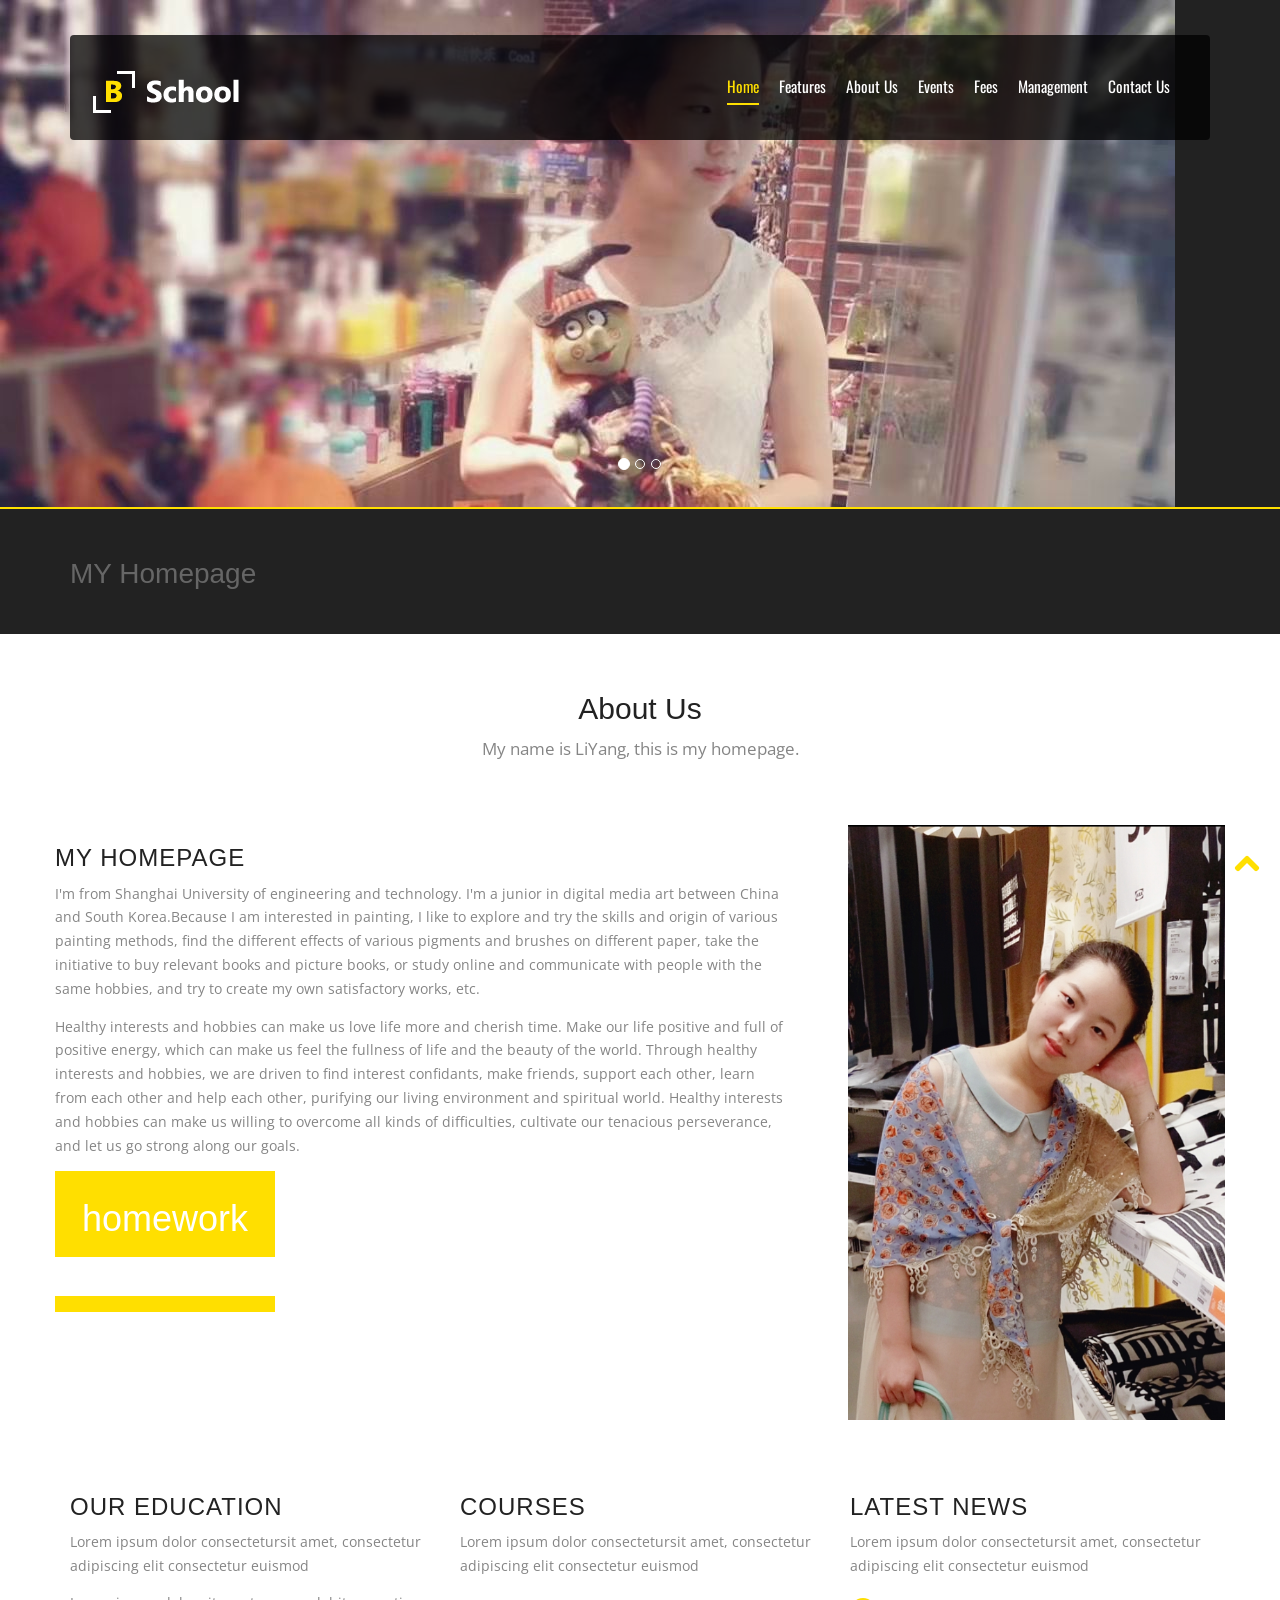
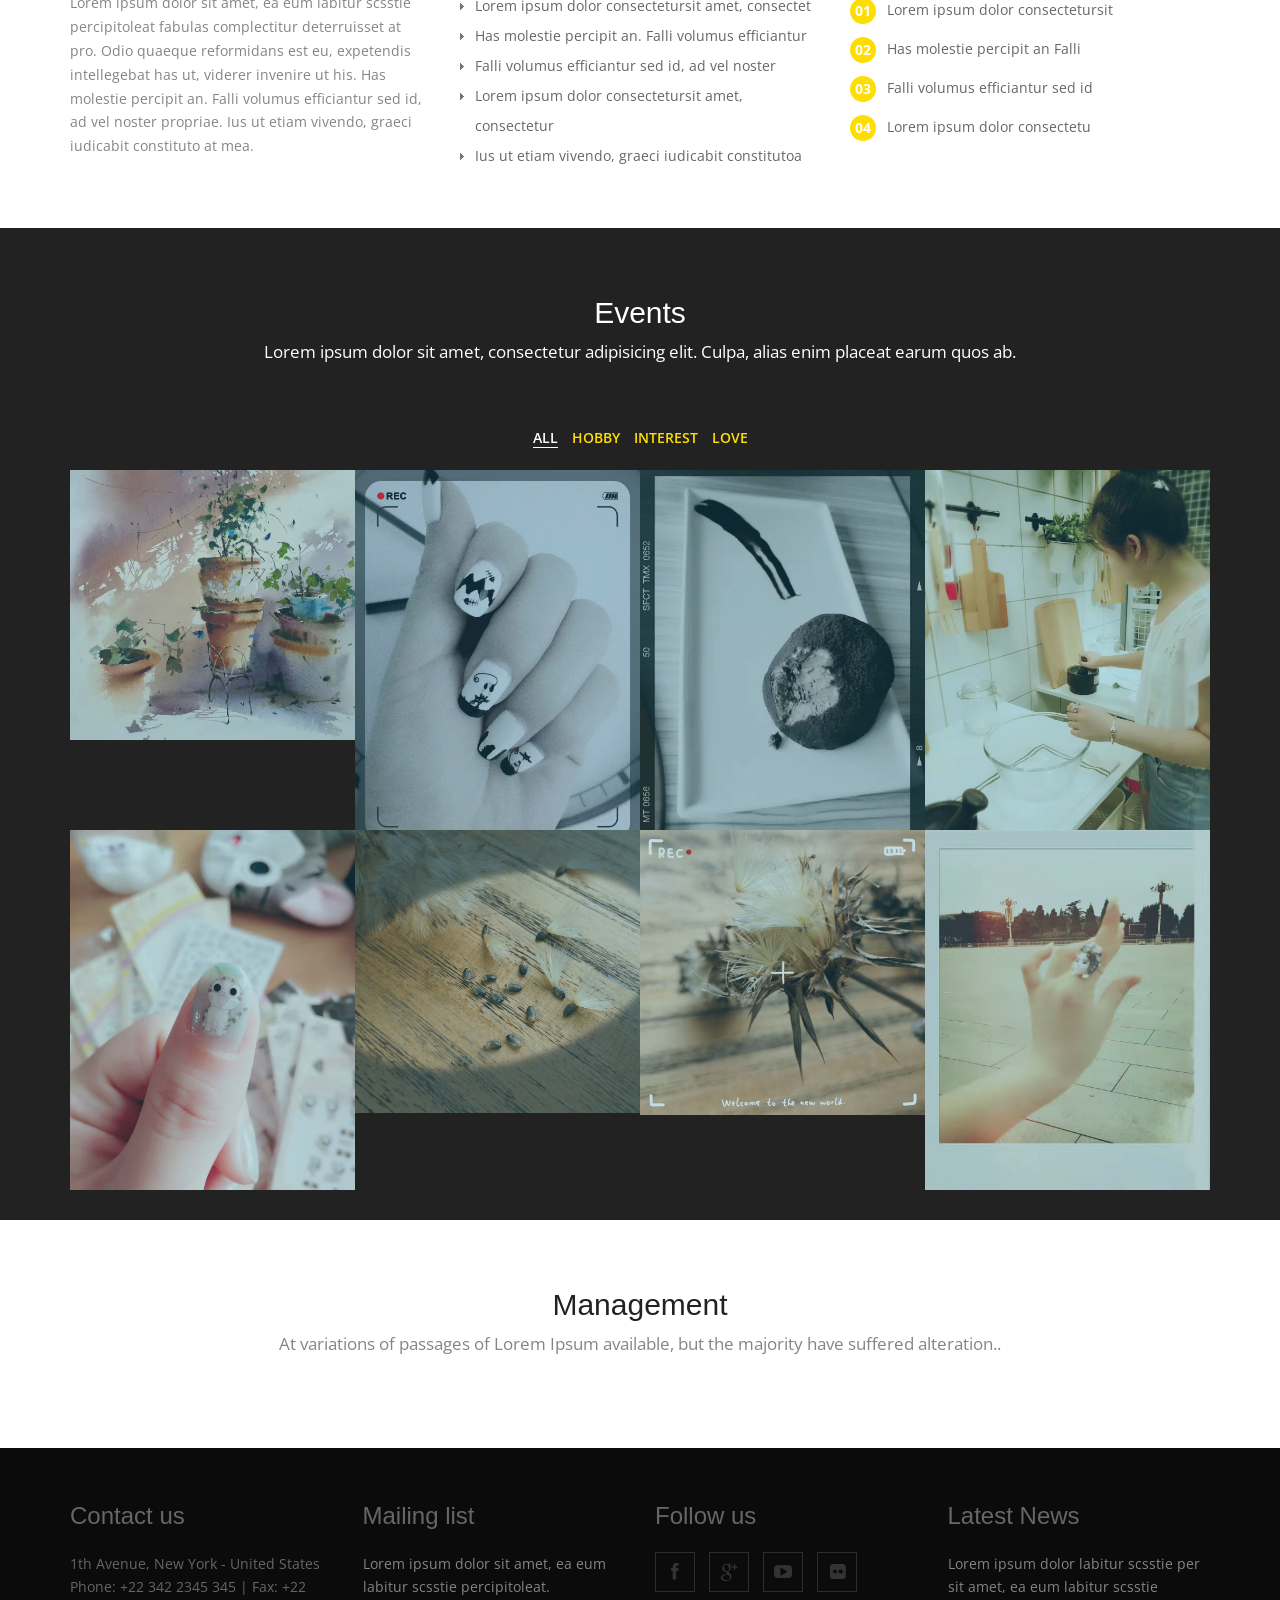
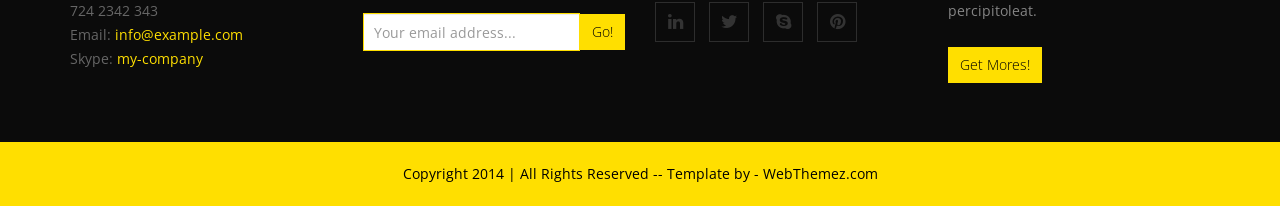
<file: index.html>
<!doctype html>
<!--[if IE 7 ]>    <html lang="en-gb" class="isie ie7 oldie no-js"> <![endif]-->
<!--[if IE 8 ]>    <html lang="en-gb" class="isie ie8 oldie no-js"> <![endif]-->
<!--[if IE 9 ]>    <html lang="en-gb" class="isie ie9 no-js"> <![endif]-->
<!--[if (gt IE 9)|!(IE)]><!-->
<html lang="en-gb" class="no-js">
<!--<![endif]-->
<head>
<meta charset="utf-8">
<meta name="viewport" content="width=device-width, initial-scale=1, maximum-scale=1">
<!--[if lt IE 9]> 
    <meta http-equiv="X-UA-Compatible" content="IE=edge,chrome=1">
    <![endif]-->
<title>B-School Free Education HTML5 Website Template | WebThemez</title>
<meta name="description" content="">
<meta name="author" content="WebThemez">
<!--[if lt IE 9]>
        <script src="http://html5shim.googlecode.com/svn/trunk/html5.js"></script>
    <![endif]-->
<!--[if lte IE 8]>
		<script type="text/javascript" src="http://explorercanvas.googlecode.com/svn/trunk/excanvas.js"></script>
	<![endif]-->
<link rel="stylesheet" href="css/bootstrap.min.css" />
<link rel="stylesheet" type="text/css" href="css/isotope.css" media="screen" />
<link rel="stylesheet" href="js/fancybox/jquery.fancybox.css" type="text/css" media="screen" />
<link href="css/animate.css" rel="stylesheet" media="screen">
<!-- Owl Carousel Assets -->
<link href="js/owl-carousel/owl.carousel.css" rel="stylesheet">
<link rel="stylesheet" href="css/styles.css" />
<!-- Font Awesome -->
<link href="font/css/font-awesome.min.css" rel="stylesheet">
</head>

<body>
<header class="header">
  <div class="container">
    <nav class="navbar navbar-inverse" role="navigation">
      <div class="navbar-header">
        <button type="button" id="nav-toggle" class="navbar-toggle" data-toggle="collapse" data-target="#main-nav"> <span class="sr-only">Toggle navigation</span> <span class="icon-bar"></span> <span class="icon-bar"></span> <span class="icon-bar"></span> </button>
        <a href="#" class="navbar-brand scroll-top logo  animated bounceInLeft"><b><i><img src="images/logo.png" /></i></b></a> </div>
      <!--/.navbar-header-->
      <div id="main-nav" class="collapse navbar-collapse">
        <ul class="nav navbar-nav" id="mainNav">
          <li class="active" id="firstLink"><a href="#home" class="scroll-link">Home</a></li>
          <li><a href="#Features" class="scroll-link">Features</a></li>
          <li><a href="#aboutUs" class="scroll-link">About Us</a></li>
          <li><a href="#work" class="scroll-link">Events</a></li>
          <li><a href="#plans" class="scroll-link">Fees</a></li>
          <li><a href="#team" class="scroll-link">Management</a></li>
          <li><a href="#contactUs" class="scroll-link">Contact Us</a></li>
        </ul>
      </div>
      <!--/.navbar-collapse--> 
    </nav>
    <!--/.navbar--> 
  </div>
  <!--/.container--> 
</header>
<!--/.header-->
<div id="#top"></div>
<section id="home">
  <div class="banner-container"> 
  	<div id="carousel" class="carousel slide carousel-fade" data-ride="carousel">
  <ol class="carousel-indicators">
    <li data-target="#carousel" data-slide-to="0" class="active"></li>
    <li data-target="#carousel" data-slide-to="1"></li>
    <li data-target="#carousel" data-slide-to="2"></li>
  </ol>
  <!-- Carousel items -->
  <div class="carousel-inner">
    <div class="active item"><img src="images/banner-bg.jpg" alt="banner" /></div>
    <div class="item"><img src="images/banner-bg2.png" alt="banner" /></div>
    <div class="item"><img src="images/banner-bg3.png" alt="banner" /></div>
  </div>
  <!-- Carousel nav -->
  <a class="carousel-control left" href="#carousel" data-slide="prev">&lsaquo;</a>
  <a class="carousel-control right" href="#carousel" data-slide="next">&rsaquo;</a>
</div>
	
  </div>  
  
  <div class="container hero-text2">        
		<div class="col-md-9">
		<h2>MY Homepage</h1>
			<p></p>   
		</div>  
	<!--	<div class="col-md-3">
			<a class="btn btn-apply" href="#"><i class="fa fa-play-circle"></i>Apply Now</a>  
		</div>
  </div>
</section>
<section id="Features" class="page-section colord">
  <div class="container">
    <div class="row"> 
      <!-- item -->
     <!-- <div class="col-md-3 text-center"> 
	  <div class="box-item">
	  <i class="circle"><img src="images/5.png" alt="" /></i>
        <h3>Courses</h3>
        <p>Nullam ac rhoncus sapien, non gravida purus. Alinon elit imperdiet congue. Integer elit imperdiet congue.</p>
      </div>
	   </div>
      <!-- end: --> 
      
      <!-- item -->
     <!-- <div class="col-md-3 text-center">
	  <div class="box-item">
	  <i class="circle"> <img src="images/1.png" alt="" /></i>
        <h3>Knowledge</h3>
        <p>Nullam ac rhoncus sapien, non gravida purus. Alinon elit imperdiet congue. Integer elit imperdiet congue.</p>
      </div>
	   </div>
      <!-- end: --> 
      
      <!-- item -->
     <!--<!-- <div class="col-md-3 text-center">
	  <div class="box-item">
	  <i class="circle"> <img src="images/2.png" alt="" /></i>
        <h3>Events</h3>
        <p>Nullam ac rhoncus sapien, non gravida purus. Alinon elit imperdiet congue. Integer ultricies sed elit impe.</p>
      </div>
	   </div>
      <!-- end: --> 
      
      <!-- item -->
     <!-- <div class="col-md-3 text-center">
	  <div class="box-item">
	  <i class="circle"> <img src="images/3.png" alt="" /></i>
        <h3>Latest News</h3>
        <p>Nullam ac rhoncus sapien, non gravida purus. Alinon elit imperdiet congue. Integer elit imperdiet conempus.</p>
      </div>
      <!-- end:-->
	   </div>
    </div>
  </div>
  <!--/.container--> 
</section>
<section id="aboutUs">
  <div class="container">
    <div class="heading text-center"> 
      <!-- Heading -->
      <h2>About Us</h2>
      <p>My name is LiYang, this is my homepage.</p>
    </div>
    <div class="row feature design">
      <div class="area1 columns left">
        <h3>My Homepage</h3>
        <p>I'm from Shanghai University of engineering and technology. I'm a junior in digital media art between China and South Korea.Because I am interested in painting, I like to explore and try the skills and origin of various painting methods, find the different effects of various pigments and brushes on different paper, take the initiative to buy relevant books and picture books, or study online and communicate with people with the same hobbies, and try to create my own satisfactory works, etc. </p>
        <p>Healthy interests and hobbies can make us love life more and cherish time. Make our life positive and full of positive energy, which can make us feel the fullness of life and the beauty of the world. Through healthy interests and hobbies, we are driven to find interest confidants, make friends, support each other, learn from each other and help each other, purifying our living environment and spiritual world. Healthy interests and hobbies can make us willing to overcome all kinds of difficulties, cultivate our tenacious perseverance, and let us go strong along our goals.</p>
          <a href="https://20218029.github.io/homework" class="btn"><h1>homework<h1></a>
      </div>
      <div class="area2 columns feature-media right"> <img src="images/about-img.png" alt="" width="100%"> </div>
    </div>
    <div class="row dataTxt">	
						<div class="col-md-4 col-sm-6">
							<h3>Our Education</h3>
							<p>Lorem ipsum dolor consectetursit amet, consectetur adipiscing elit consectetur euismod </p>
                            <p>Lorem ipsum dolor sit amet, ea eum labitur scsstie percipitoleat fabulas complectitur deterruisset at pro. Odio quaeque reformidans est eu, expetendis intellegebat has ut, viderer invenire ut his. Has molestie percipit an. Falli volumus efficiantur sed id, ad vel noster propriae. Ius ut etiam vivendo, graeci iudicabit constituto at mea.</p>
							
							<br>
						</div>
						
						<div class="col-md-4 col-sm-6">
							
							<h3>Courses</h3>
							<p>Lorem ipsum dolor consectetursit amet, consectetur adipiscing elit consectetur euismod </p>
                            <ul class="listArrow">
								<li>Lorem ipsum dolor consectetursit amet, consectet</li>
								<li>Has molestie percipit an. Falli volumus efficiantur</li>
								<li>Falli volumus efficiantur sed id, ad vel noster</li>
								<li>Lorem ipsum dolor consectetursit amet, consectetur</li>
								<li>Ius ut etiam vivendo, graeci iudicabit constitutoa</li>
							</ul>
							<!-- Accordion starts -->
							</div>
						
						<div class="col-md-4 col-sm-6">
							
							<h3>Latest News</h3>
							<p>Lorem ipsum dolor consectetursit amet, consectetur adipiscing elit consectetur euismod </p>
                            <ul  class="list3">
								<li>Lorem ipsum dolor consectetursit</li>
								<li>Has molestie percipit an Falli</li>
								<li>Falli volumus efficiantur sed id</li>
								<li>Lorem ipsum dolor consectetu</li> 
							</ul>
                            
							<!-- Accordion starts -->
							</div>
						
					</div>
  </div>
</section> 
<section id="work" class="page-section page">
  <div class="container text-center">
    <div class="heading">
      <h2>Events</h2>
      <p>Lorem ipsum dolor sit amet, consectetur adipisicing elit. Culpa, alias enim placeat earum quos ab.</p>
    </div>
    <div class="row">
      <div class="col-md-12">
        <div id="portfolio">
          <ul class="filters list-inline">
            <li> <a class="active" data-filter="*" href="#">All</a> </li>
            <li> <a data-filter=".photography" href="#">hobby</a> </li>
            <li> <a data-filter=".branding" href="#">
interest</a> </li>
            <li> <a data-filter=".web" href="#"> love</a> </li>
          </ul>
          <ul class="items list-unstyled clearfix animated fadeInRight showing" data-animation="fadeInRight" style="position: relative; height: 438px;">
            <li class="item branding" style="position: absolute; left: 0px; top: 0px;"> 
								 			 
			  <figure class="effect-bubba">
						<img src="images/work/1.jpg" alt="img02"/>
						<figcaption>
							<h2>B-Events</h2> 
							<a href="images/work/1.jpg" class="fancybox">View more</a> 
						</figcaption>			
					</figure> 
					
			  </li>
			  
			 
			  
			  
            <li class="item photography" style="position: absolute; left: 292px; top: 0px;"> 
			<figure class="effect-bubba">
						<img src="images/work/2.jpg" alt="img02"/>
						<figcaption>
							<h2>B-Events</h2> 
							<a href="images/work/2.jpg" class="fancybox">View more</a> 
						</figcaption>			
					</figure> 
			  </li>
            <li class="item branding" style="position: absolute; left: 585px; top: 0px;"> 
			<figure class="effect-bubba">
						<img src="images/work/3.jpg" alt="img02"/>
						<figcaption>
							<h2>B-Events</h2> 
							<a href="images/work/3.jpg" class="fancybox">View more</a> 
						</figcaption>			
					</figure>  
			  </li>
            <li class="item photography" style="position: absolute; left: 877px; top: 0px;"> 
			<figure class="effect-bubba">
						<img src="images/work/4.jpg" alt="img02"/>
						<figcaption>
							<h2>B-Events</h2> 
							<a href="images/work/4.jpg" class="fancybox">View more</a> 
						</figcaption>			
					</figure>  
			  </li>
            <li class="item photography" style="position: absolute; left: 0px; top: 219px;"> 
			<figure class="effect-bubba">
						<img src="images/work/5.jpg" alt="img02"/>
						<figcaption>
							<h2>B-Events</h2> 
							<a href="images/work/5.jpg" class="fancybox">View more</a> 
						</figcaption>			
					</figure> 
			  </li>
            <li class="item web" style="position: absolute; left: 292px; top: 219px;"> 
			<figure class="effect-bubba">
						<img src="images/work/6.png" alt="img02"/>
						<figcaption>
							<h2>B-Events</h2> 
							<a href="images/work/6.png" class="fancybox">View more</a> 
						</figcaption>			
					</figure> 
			  </li>
            <li class="item photography" style="position: absolute; left: 585px; top: 219px;">
			<figure class="effect-bubba">
						<img src="images/work/7.jpg" alt="img02"/>
						<figcaption>
							<h2>B-Events</h2> 
							<a href="images/work/7.jpg" class="fancybox">View more</a> 
						</figcaption>			
					</figure> 
			  </li>
            <li class="item web" style="position: absolute; left: 877px; top: 219px;">
			<figure class="effect-bubba">
						<img src="images/work/8.jpg" alt="img02"/>
						<figcaption>
							<h2>B-Events</h2> 
							<a href="images/work/8.jpg" class="fancybox">View more</a> 
						</figcaption>			
					</figure> 
			  </li>
          </ul>
        </div>
      </div>
    </div>
  </div>
</section>
<section id="plans" class="page-section">
  <div class="container">
    <div class="heading text-center"> 
      <!-- Heading -->
      <!--<h2>Fees</h2>
      <p>At lorem Ipsum available, but the majority have suffered alteration in some form by injected humour.</p>
    </div>
    <div class="row flat">
      <div class="col-lg-3 col-md-3 col-sm-6 col-xs-12">
        <ul class="plan plan1">
          <li class="plan-name">Basic </li>
          <li class="plan-price"> <strong>$29</strong> / month </li>
          <li> <strong>5GB</strong> Storage </li>
          <li> <strong>1GB</strong> RAM </li>
          <li> <strong>400GB</strong> Bandwidth </li>
          <li> <strong>10</strong> Email Address </li>
          <li> <strong>Forum</strong> Support </li>
          <li class="plan-action"> <a href="#" class="btn btn-danger btn-lg">Signup</a> </li>
        </ul>
      </div>
      <div class="col-lg-3 col-md-3 col-sm-6 col-xs-12">
        <ul class="plan plan2 featured">
          <li class="plan-name">Standard </li>
          <li class="plan-price"> <strong>$39</strong> / month </li>
          <li> <strong>5GB</strong> Storage </li>
          <li> <strong>1GB</strong> RAM </li>
          <li> <strong>400GB</strong> Bandwidth </li>
          <li> <strong>10</strong> Email Address </li>
          <li> <strong>Forum</strong> Support </li>
          <li class="plan-action"> <a href="#" class="btn btn-danger btn-lg">Signup</a> </li>
        </ul>
      </div>
      <div class="col-lg-3 col-md-3 col-sm-6 col-xs-12">
        <ul class="plan plan3">
          <li class="plan-name">Advanced </li>
          <li class="plan-price"> <strong>$199</strong> / month </li>
          <li> <strong>50GB</strong> Storage </li>
          <li> <strong>8GB</strong> RAM </li>
          <li> <strong>1024GB</strong> Bandwidth </li>
          <li> <strong>Unlimited</strong> Email Address </li>
          <li> <strong>Forum</strong> Support </li>
          <li class="plan-action"> <a href="#" class="btn btn-danger btn-lg">Signup</a> </li>
        </ul>
      </div>
      <div class="col-lg-3 col-md-3 col-sm-6 col-xs-12">
        <ul class="plan plan4">
          <li class="plan-name">Mighty </li>
          <li class="plan-price"> <strong>$999</strong> / month </li>
          <li> <strong>50GB</strong> Storage </li>
          <li> <strong>8GB</strong> RAM </li>
          <li> <strong>1024GB</strong> Bandwidth </li>
          <li> <strong>Unlimited</strong> Email Address </li>
          <li> <strong>Forum</strong> Support </li>
          <li class="plan-action"> <a href="#" class="btn btn-danger btn-lg">Signup</a> </li>
        </ul>
      </div>
    </div>
  </div>
</section>
<section id="team" class="page-section">
  <div class="container">
    <div class="heading text-center"> 
      <!-- Heading -->
      <h2>Management</h2>
      <p>At variations of passages of Lorem Ipsum available, but the majority have suffered alteration..</p>
    </div>
    <!-- Team Member's Details -->
    
            <!-- Designation --> 
           
            </div>
            <div class="result"></div>
          </div>
        </form>
      </div>
    </div>
    <!--/.container--> 
  </div>
</section>
<footer>
<div class="container">
        <div class="row">
            <div class="col-md-3">
            	<div class="col">
                   <h4>Contact us</h4>
                   <ul>
                        <li>1th Avenue, New York - United States</li>
                        <li>Phone: +22 342 2345 345 | Fax: +22 724 2342 343 </li>
                        <li>Email: <a href="mailto:info@example.com" title="Email Us">info@example.com</a></li>
                        <li>Skype: <a href="skype:my.test?call" title="Skype us">my-company</a></li>
                    </ul>
                 </div>
            </div>
            
            <div class="col-md-3">
            	<div class="col">
                    <h4>Mailing list</h4>
                    <p>Lorem ipsum dolor sit amet, ea eum labitur scsstie percipitoleat.</p>
                    <form class="form-inline">
                        <div class="input-group">
                            <input type="text" class="form-control" placeholder="Your email address...">
                            <span class="input-group-btn">
                                <button class="btn" type="button">Go!</button>
                            </span>
                        </div>
                    </form>
                </div>
            </div>
            
            <div class="col-md-3">
            	<div class="col col-social-icons">
                    <h4>Follow us</h4>
                    <a href="#"><i class="fa fa-facebook"></i></a>
                    <a href="#"><i class="fa fa-google-plus"></i></a>
                    <a href="#"><i class="fa fa-youtube-play"></i></a>
                    <a href="#"><i class="fa fa-flickr"></i></a>
                    <a href="#"><i class="fa fa-linkedin"></i></a>
                    <a href="#"><i class="fa fa-twitter"></i></a>
                    <a href="#"><i class="fa fa-skype"></i></a>
                    <a href="#"><i class="fa fa-pinterest"></i></a>
                </div>
            </div>

             <div class="col-md-3">
             	<div class="col">
                    <h4>Latest News</h4>
                    <p>
                    Lorem ipsum dolor labitur scsstie per sit amet, ea eum labitur scsstie percipitoleat.
                    <br><br>
                    <a href="#" class="btn">Get Mores!</a>
                    </p>
                </div>
            </div>
        </div>
         
    </div>
    
</footer>
<!--/.page-section-->
<section class="copyright">
  <div class="container">
    <div class="row">
      <div class="col-sm-12 text-center"> Copyright 2014 | All Rights Reserved -- Template by -  <a href="http://webThemez.com"> WebThemez.com</a> </div>
    </div>
    <!-- / .row --> 
  </div>
</section>
<a href="#top" class="topHome"><i class="fa fa-chevron-up fa-2x"></i></a> 

<!--[if lte IE 8]><script src="//ajax.googleapis.com/ajax/libs/jquery/1.11.0/jquery.min.js"></script><![endif]--> 
<script src="js/modernizr-latest.js"></script> 
<script src="js/jquery-1.8.2.min.js" type="text/javascript"></script> 
<script src="js/bootstrap.min.js" type="text/javascript"></script> 
<script src="js/jquery.isotope.min.js" type="text/javascript"></script> 
<script src="js/fancybox/jquery.fancybox.pack.js" type="text/javascript"></script> 
<script src="js/jquery.nav.js" type="text/javascript"></script> 
<script src="js/jquery.fittext.js"></script> 
<script src="js/waypoints.js"></script> 
<script src="js/custom.js" type="text/javascript"></script> 
<script src="js/owl-carousel/owl.carousel.js"></script>
</body>
</html>
</file>
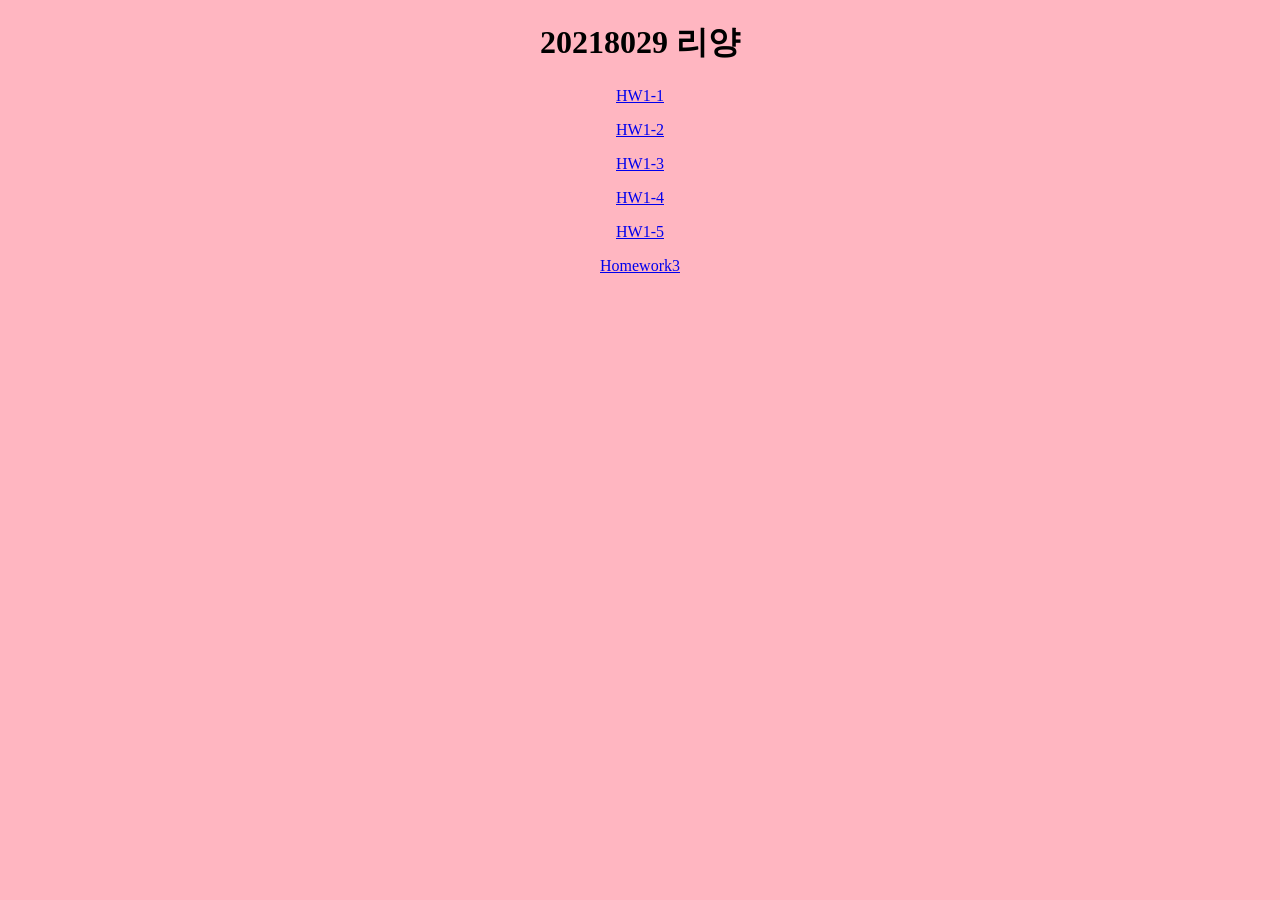
<file: homework.html>
<!DOCTYPE html>
<html>
<head>
	 <div class="text" style=" text-align:center;"><title> 20218029 리양</title>
	 <meta name="author" content="20218029 리양">
</head>
<body bgcolor="lightpink">
	<h1 >20218029 리양</h1>
	<p>
		<a href="https://20218029.github.io/homework1">HW1-1</a></p>
	<p> <a href="https://20218029.github.io/homework2">HW1-2</a></p>
	<p>  <a href="https://20218029.github.io/homework3">HW1-3</a></p>
	<p>  <a href="https://20218029.github.io/homework4">HW1-4</a></p>
	<p>  <a href="https://20218029.github.io/homework5">HW1-5</a></p>
        <p>  <a href="https://github.com/20218029/20218029.github.io/">Homework3</a></p>
</body>
</html>
</file>
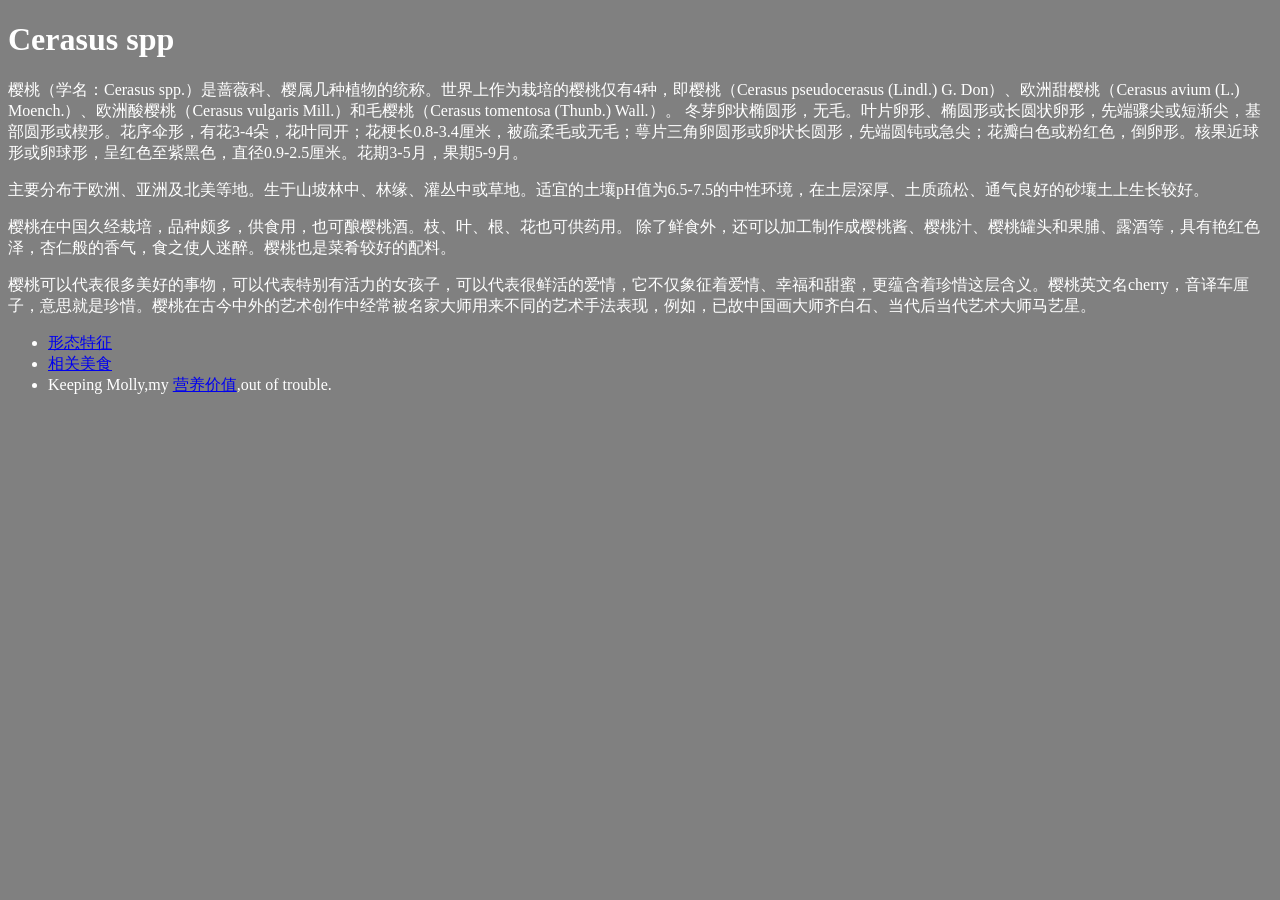
<file: homework1.html>
<!DOCTYPE html>
<html>
<head>
     
      <tr>
       <td><h1 style="color:white">Cerasus spp</h1></td>
       <title>Cerasus spp</title><tr/>
</head>
<body  bgcolor="grey"><style="font-family:times;""font-weight:normal;""font-size:10px">
     <p style="color:white">樱桃（学名：Cerasus spp.）是蔷薇科、樱属几种植物的统称。世界上作为栽培的樱桃仅有4种，即樱桃（Cerasus pseudocerasus (Lindl.) G. Don）、欧洲甜樱桃（Cerasus avium (L.) Moench.）、欧洲酸樱桃（Cerasus vulgaris Mill.）和毛樱桃（Cerasus tomentosa (Thunb.) Wall.）。  冬芽卵状椭圆形，无毛。叶片卵形、椭圆形或长圆状卵形，先端骤尖或短渐尖，基部圆形或楔形。花序伞形，有花3-4朵，花叶同开；花梗长0.8-3.4厘米，被疏柔毛或无毛；萼片三角卵圆形或卵状长圆形，先端圆钝或急尖；花瓣白色或粉红色，倒卵形。核果近球形或卵球形，呈红色至紫黑色，直径0.9-2.5厘米。花期3-5月，果期5-9月。</p>

       <p style="color:white">主要分布于欧洲、亚洲及北美等地。生于山坡林中、林缘、灌丛中或草地。适宜的土壤pH值为6.5-7.5的中性环境，在土层深厚、土质疏松、通气良好的砂壤土上生长较好。</p>

       <p style="color:white">樱桃在中国久经栽培，品种颇多，供食用，也可酿樱桃酒。枝、叶、根、花也可供药用。  除了鲜食外，还可以加工制作成樱桃酱、樱桃汁、樱桃罐头和果脯、露酒等，具有艳红色泽，杏仁般的香气，食之使人迷醉。樱桃也是菜肴较好的配料。</p>
   
       <p style="color:white">樱桃可以代表很多美好的事物，可以代表特别有活力的女孩子，可以代表很鲜活的爱情，它不仅象征着爱情、幸福和甜蜜，更蕴含着珍惜这层含义。樱桃英文名cherry，音译车厘子，意思就是珍惜。樱桃在古今中外的艺术创作中经常被名家大师用来不同的艺术手法表现，例如，已故中国画大师齐白石、当代后当代艺术大师马艺星。</p>

       <ul>
              <li style="color:white"><a href="https://tse2-mm.cn.bing.net/th/id/OIP-C.VTel3KSrczf2L7eCsP2hJQHaE7?pid=ImgDet&rs=1">形态特征</a>
              <li style="color:white"><a href="https://www.meishij.net/%E6%A8%B1%E6%A1%83">相关美食</a>
               <li style="color:white">Keeping Molly,my <a href="https://ishare.ifeng.com/c/s/7n18UTLWSNX">营养价值</a>,out of trouble.
       </ul>
</body>
</html>
</file>
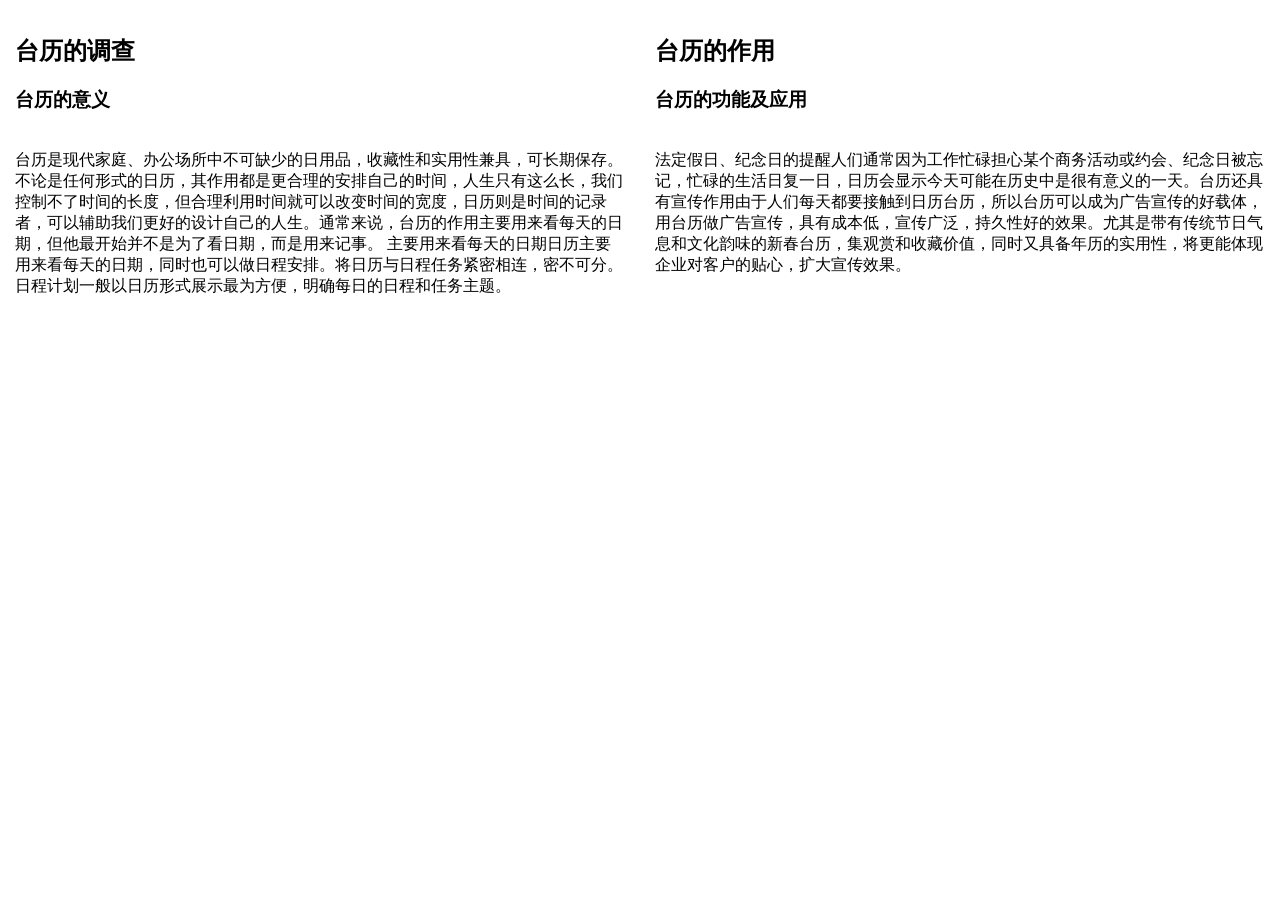
<file: homework3.html>
<!DOCTYPE html>
<html>
<head>
<title>Two Column</title>

<style>

*{
  box-sizing: border-box;
}

body {
  margin: 0;
}

.column {
  float: left;
  width: 50%;
  padding: 15px;
}

.row:after {
  content: "";
  display: table;
  clear: both;
}

@media screen and (max-width:600px) {
  .column {
    width: 100%;
  }
}
</style>
</head>
<body style="font-family:times;""font-weight:normal;""font-size:10px">

<div class="row">
  <div class="column">
    <h2>台历的调查</h2>
    <p><h3>台历的意义</h3>
 <br>
台历是现代家庭、办公场所中不可缺少的日用品，收藏性和实用性兼具，可长期保存。不论是任何形式的日历，其作用都是更合理的安排自己的时间，人生只有这么长，我们控制不了时间的长度，但合理利用时间就可以改变时间的宽度，日历则是时间的记录者，可以辅助我们更好的设计自己的人生。通常来说，台历的作用主要用来看每天的日期，但他最开始并不是为了看日期，而是用来记事。
主要用来看每天的日期日历主要用来看每天的日期，同时也可以做日程安排。将日历与日程任务紧密相连，密不可分。日程计划一般以日历形式展示最为方便，明确每日的日程和任务主题。
</p>
  </div>
  
  <div class="column">
    <h2>台历的作用</h2>
    <p><h3>台历的功能及应用</h3>
        <br>
法定假日、纪念日的提醒人们通常因为工作忙碌担心某个商务活动或约会、纪念日被忘记，忙碌的生活日复一日，日历会显示今天可能在历史中是很有意义的一天。台历还具有宣传作用由于人们每天都要接触到日历台历，所以台历可以成为广告宣传的好载体，用台历做广告宣传，具有成本低，宣传广泛，持久性好的效果。尤其是带有传统节日气息和文化韵味的新春台历，集观赏和收藏价值，同时又具备年历的实用性，将更能体现企业对客户的贴心，扩大宣传效果。

 </div>
  

</div>

</body>
</html>
</file>
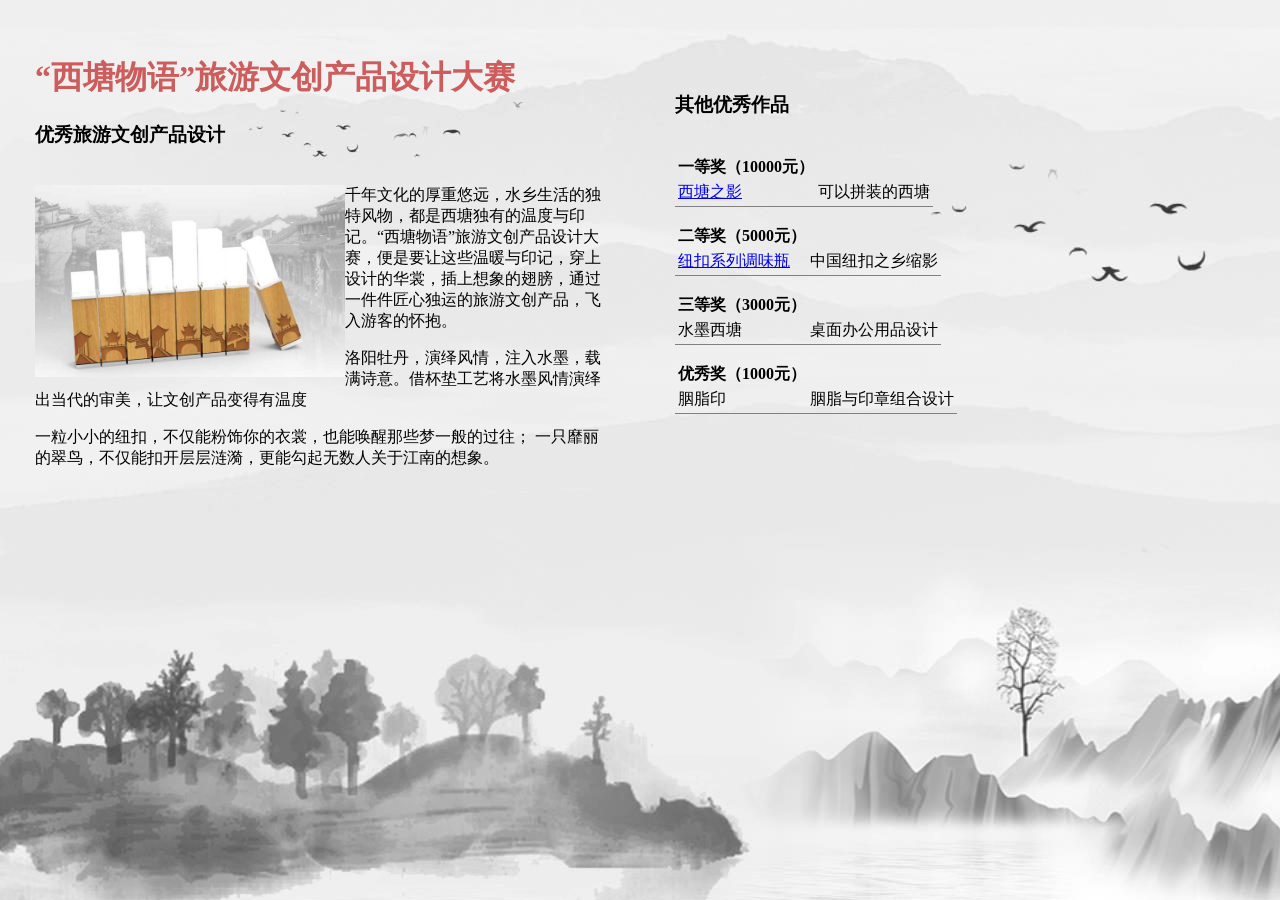
<file: homework4.html>
<!DOCTYPE html>
<html>
<head>
<title>Two Column</title>

<style>

*{
  box-sizing: border-box;
}

body {
  margin: 0;
}

.column {
  float: left;
  width: 50%;
  padding: 35px;
}

.row:after {
  content: "";
  display: table;
  clear: both;
}

@media screen and (max-width:600px) {
  .column {
    width: 100%;
  }
}
</style>
</head>
<body style="font-family:times;""font-weight:normal;""font-size:10px" ; body background="3.jpg">

<div class="row">
  <div class="column">
   

    <h1 style="color:indianred";>“西塘物语”旅游文创产品设计大赛</h1>
    <p><h3>优秀旅游文创产品设计</h3>
 <br>

 <div style="float:left;">
<img src="xitang.jpg" class="fl" width="310"  /> </div>
千年文化的厚重悠远，水乡生活的独特风物，都是西塘独有的温度与印记。“西塘物语”旅游文创产品设计大赛，便是要让这些温暖与印记，穿上设计的华裳，插上想象的翅膀，通过一件件匠心独运的旅游文创产品，飞入游客的怀抱。
<br><p>洛阳牡丹，演绎风情，注入水墨，载满诗意。借杯垫工艺将水墨风情演绎出当代的审美，让文创产品变得有温度<br><p>一粒小小的纽扣，不仅能粉饰你的衣裳，也能唤醒那些梦一般的过往；
一只靡丽的翠鸟，不仅能扣开层层涟漪，更能勾起无数人关于江南的想象。
</p>
  </div>
  
  <div class="column" >
    <h2 ></h2>
    <br>
    <p><h3>其他优秀作品</h3>
        <br>

<table frame="below">
  <tr>
    <th>一等奖（10000元）</th>

  </tr>

  <tr>
    <td> <a href="http://www.mafengwo.cn/i/11245066.html">西塘之影</a> </td>
    <td>可以拼装的西塘</td>
  </tr>
</table>
<table frame="below">
  <tr>
    <th>二等奖（5000元）</th>

  </tr>
<p>
  <tr>

        <td> <a href="https://img.thehour.cn/webpic/W0201704/W020170403/W020170403846043524361.jpg">纽扣系列调味瓶</a> </td>
    <td>中国纽扣之乡缩影</td>
  </tr>
</table>

<table frame="below">
  <tr>
    <th>三等奖（3000元）</th>

  </tr>
<p>
  <tr>
    <td>水墨西塘</td>
    <td>桌面办公用品设计</td>
  </tr>
</table>

<table frame="below">
  <tr>
    <th>优秀奖（1000元）</th>

  </tr>
<p>
  <tr>
    <td>胭脂印</td>
    <td>胭脂与印章组合设计</td>
  </tr>
</table>
</div>

</body>
</html>
</file>
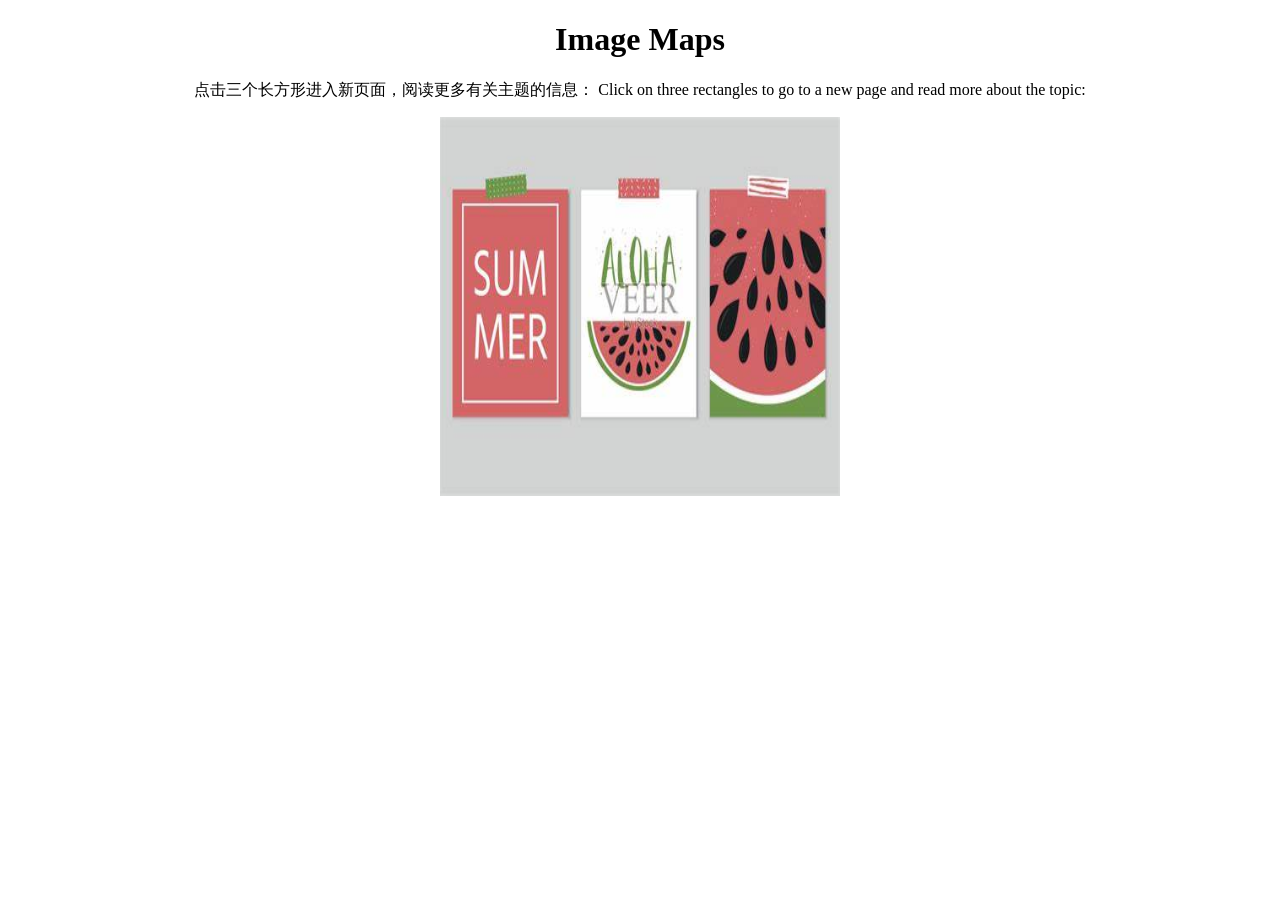
<file: homework5.html>
<!DOCTYPE html>
<html>
<body>

<div class="text" style=" text-align:center;"><h1>Image Maps</h1>
<div class="text" style=" text-align:center;"><p>
  点击三个长方形进入新页面，阅读更多有关主题的信息：
Click on three rectangles to go to a new page and read more about the topic:</p >

 <div class="text" style=" text-align:center;"><img src="12.jpg" alt="12" usemap="#workmap" width="400" height="379">

<map name="workmap">
  <area shape="rect" coords="34,44,150,250" alt="Computer" href="https://p0.itc.cn/q_70/images03/20200615/d3f537115f524f3c86dcd2118badd133.jpeg">
  <area  shape="circle" coords="200,150,80" alt="Phone" href="https://img.51miz.com/Element/01/02/63/67/7568b0cd_E1026367_4ac5974e.jpg">
  <area shape="circle" coords="300,150,300" alt="Cup of coffee" href="https://tse1-mm.cn.bing.net/th/id/R-C.6325f82e54189827663c8f06f7e376a1?rik=NbUX%2f8xuN1Vz2g&riu=http%3a%2f%2fpic125.nipic.com%2ffile%2f20170330%2f20614752_194611361000_2.jpg&ehk=EVtjs9niYLMgRzbDWYTCMQ9bS7mYFmG9K6YCKprmkGo%3d&risl=&pid=ImgRaw&r=0">
</map>

</body>
</html>
</file>
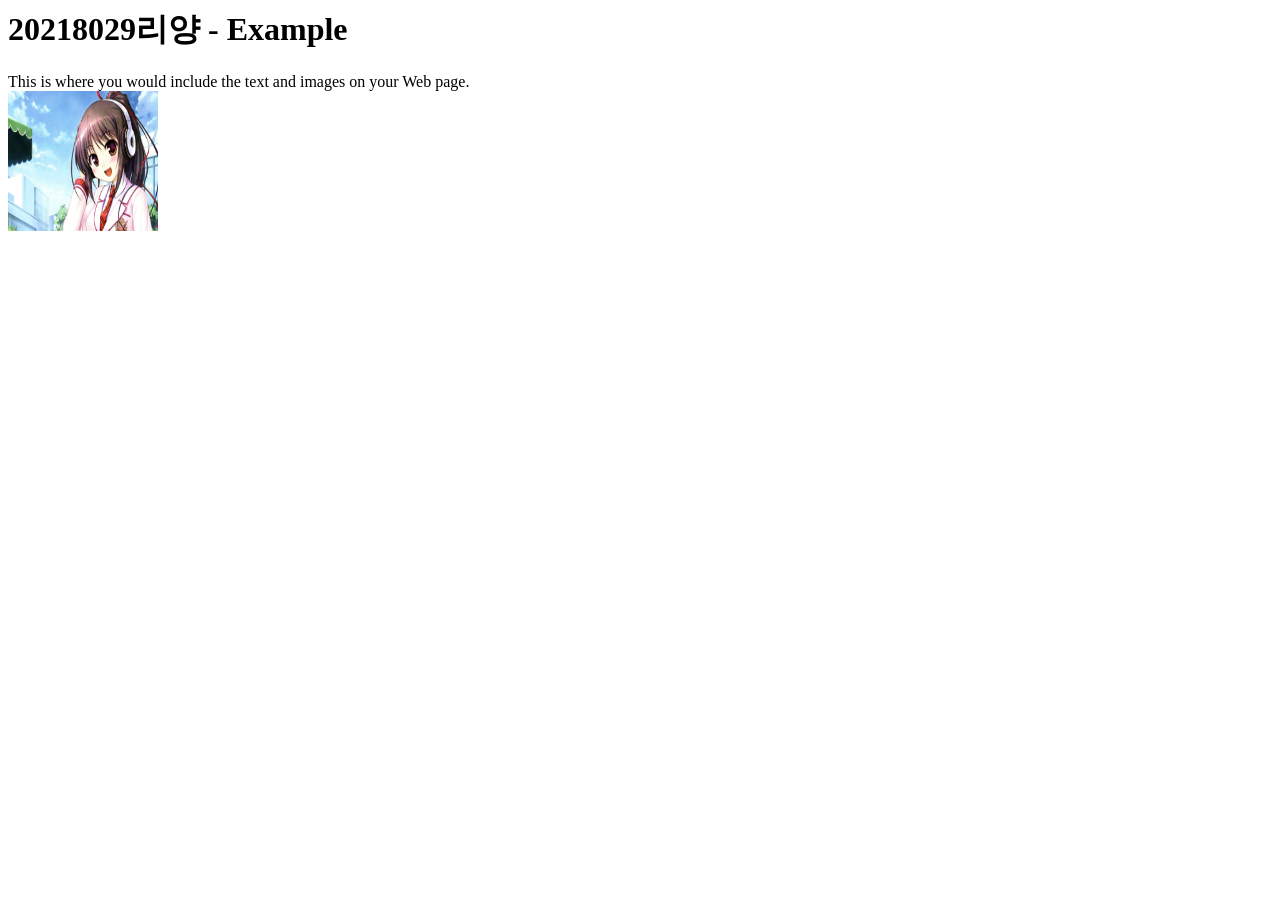
<file: text1.html>
<HTML>
<HEAD>
<TITLE> 20218029리양 - Example </TITLE>
</HEAD>
<BODY>
      <H1> 20218029리양 - Example </H1> 
      This is where you would include the text and images on your Web page.
      <br>
      <img src="R-C.jpg" width=150 height=140>
      
</BODY>
</HTML>
</file>
<file: css/isotope.css>
/* Start: Recommended Isotope styles */

/**** Isotope Filtering ****/

.isotope-item {
  z-index: 2; 
padding: 5px;
background: #FFE4A9;
}

.isotope-hidden.isotope-item {
  pointer-events: none;
  z-index: 1;
}

/**** Isotope CSS3 transitions ****/

.isotope,
.isotope .isotope-item {
  -webkit-transition-duration: 0.8s;
     -moz-transition-duration: 0.8s;
      -ms-transition-duration: 0.8s;
       -o-transition-duration: 0.8s;
          transition-duration: 0.8s;
}

.isotope {
  -webkit-transition-property: height, width;
     -moz-transition-property: height, width;
      -ms-transition-property: height, width;
       -o-transition-property: height, width;
          transition-property: height, width;
}

.isotope .isotope-item {
  -webkit-transition-property: -webkit-transform, opacity;
     -moz-transition-property:    -moz-transform, opacity;
      -ms-transition-property:     -ms-transform, opacity;
       -o-transition-property:         top, left, opacity;
          transition-property:         transform, opacity;
}

/**** disabling Isotope CSS3 transitions ****/

.isotope.no-transition,
.isotope.no-transition .isotope-item,
.isotope .isotope-item.no-transition {
  -webkit-transition-duration: 0s;
     -moz-transition-duration: 0s;
      -ms-transition-duration: 0s;
       -o-transition-duration: 0s;
          transition-duration: 0s;
}

/* End: Recommended Isotope styles */



/* disable CSS transitions for containers with infinite scrolling*/
.isotope.infinite-scrolling {
  -webkit-transition: none;
     -moz-transition: none;
      -ms-transition: none;
       -o-transition: none;
          transition: none;
}



/**** Isotope styles ****/

/* required for containers to inherit vertical size from window */
/*html,
body {
  height: 100%;
}*/

#container {
  border: 1px solid #666;
  padding: 5px;
  margin-bottom: 20px;
}

.element {
  width: 110px;
  height: 110px;
  margin: 5px;
  float: left;
  overflow: hidden;
  position: relative;
  background: #888;
  color: #222;
  -webkit-border-top-right-radius: 1.2em;
      -moz-border-radius-topright: 1.2em;
          border-top-right-radius: 1.2em;
}

.element.alkali          { background: #F00; background: hsl(   0, 100%, 50%); }
.element.alkaline-earth  { background: #F80; background: hsl(  36, 100%, 50%); }
.element.lanthanoid      { background: #FF0; background: hsl(  72, 100%, 50%); }
.element.actinoid        { background: #0F0; background: hsl( 108, 100%, 50%); }
.element.transition      { background: #0F8; background: hsl( 144, 100%, 50%); }
.element.post-transition { background: #0FF; background: hsl( 180, 100%, 50%); }
.element.metalloid       { background: #08F; background: hsl( 216, 100%, 50%); }
.element.other.nonmetal  { background: #00F; background: hsl( 252, 100%, 50%); }
.element.halogen         { background: #F0F; background: hsl( 288, 100%, 50%); }
.element.noble-gas       { background: #F08; background: hsl( 324, 100%, 50%); }


.element * {
  position: absolute;
  margin: 0;
}

.element .symbol {
  left: 0.2em;
  top: 0.4em;
  font-size: 3.8em;
  line-height: 1.0em;
  color: #FFF;
}
.element.large .symbol {
  font-size: 4.5em;
}

.element.fake .symbol {
  color: #000;
}

.element .name {
  left: 0.5em;
  bottom: 1.6em;
  font-size: 1.05em;
}

.element .weight {
  font-size: 0.9em;
  left: 0.5em;
  bottom: 0.5em;
}

.element .number {
  font-size: 1.25em;
  font-weight: bold;
  color: hsla(0,0%,0%,.5);
  right: 0.5em;
  top: 0.5em;
}

.variable-sizes .element.width2 { width: 230px; }

.variable-sizes .element.height2 { height: 230px; }

.variable-sizes .element.width2.height2 {
  font-size: 2.0em;
}

.element.large,
.variable-sizes .element.large,
.variable-sizes .element.large.width2.height2 {
  font-size: 3.0em;
  width: 350px;
  height: 350px;
  z-index: 100;
}

.clickable .element:hover {
  cursor: pointer;
}

.clickable .element:hover h3 {
  text-shadow:
    0 0 10px white,
    0 0 10px white
  ;
}

.clickable .element:hover h2 {
  color: white;
}
</file>
<file: css/styles.css>
/*
Author URI: http://webthemez.com/
Email: webthemez@gmail.com
*/

@import url(http://fonts.googleapis.com/css?family=Open+Sans:400,700,600);
@import url(http://fonts.googleapis.com/css?family=Oswald:400,700);
* {
	margin: 0;
	padding: 0;
	font-family: 'Open Sans', sans-serif;
}
body {
	height: 100%;
	font-family: 'Open Sans', sans-serif;
	font-size: 14px;
	line-height: 1.7;
	color: #666666;
	-webkit-font-smoothing: antialiased;
	-webkit-text-size-adjust: 100%;
	background: #fff;
	transition: all 0.3s linear;
	-webkit-transition: all 0.3s linear;
	-moz-transition: all 0.3s linear;
	-o-transition: all 0.3s linear;
}
::selection {
	color: #fff;
	background: #FFDF00;
}

::-moz-selection {
 color: #fff;
 background: #FFDF00;
}
p {
	color: #858585;
	margin: 0 0 1em !important;
}
h1, h2, h3, h4, h5, h6 {
	font-family:36px 'Open Sans', sans-serif;
}
.fitImage {
	max-width: 100%;
	vertical-align: middle;
	display: inline-block;
}
.animated {
	/* -webkit-animation-duration: 1s; */
	animation-duration: 1s;
	-webkit-animation-delay: 0s;
	animation-delay: 0s;
}
.mcbook {
	opacity: 0;
}
.show {
	opacity: 1;
}
.pDark p {
	color: #6D6D6D;
}
h6{
	font-size:14px;
}
.dataTxt ul li{
	list-style:none;
	line-height:30px;
}
.listArrow li{
background: url('../images/links-arrow.png') 0px 12px no-repeat;
padding-left:15px;
}
.progress {
height: 12px;
border-radius:0px;
}
.progress .progress-bar.progress-bar-red {
background: #F76E26;
}
.progress .progress-bar.progress-bar-green {
background: #51D4B6;
}
.progress .progress-bar.progress-bar-lblue {
background: #9FDE32;
}
.feature a {
display: inline-block;
font-size: 18px;
color: #fff;
background: #FFDF00;
margin-right: 20px;
width: 220px;
text-align: center;
line-height: 41px;
/* border-radius: 10px; */
}
#Features img{
	width:58px;
}
#Features .circle{
width:120px;
height:90px;
display:inline-block;
background: transparent; 
}
#Features .circle:hover { 
	transition: all 0.2s linear 0s;
	-webkit-transition: all 0.2s linear 0s;
	-moz-transition: all 0.2s linear 0s;
	-o-transition: all 0.2s linear 0s;
}
.pDark h3 {
	color: #BEBEBE;
}
.btn {
	color:#000;
	background: #FFDF00;
}
.btn:hover {
	 color:#444 !important;
	background:#E0C400;
}
 a:hover {
	
	 color:#E0C400 !important;
 }
.btn{
display: inline-block;
padding: 8px 12px;
	}
.btn, .form-control, .team-socials i {
	border-radius: 0px !important;
}
.form-group {
	margin: 0 auto;
	margin-bottom: 15px;
	width: 75%;
}
.form-control {
	border: none;
	padding: 22px 4px;
	outline: none;
	color: #5A5A5A;
	margin: 0;
	width: 210px;
	max-width: 100%;
	display: block;
	margin-bottom: 20px;
	background: #fff;
	font-size: inherit;
	border-radius: 0px !important;
	border: 1px solid #FEDE00;
	width: 99%;
}
.button-outline {
	-webkit-font-smoothing: antialiased;
	display: inline-block;
	vertical-align: middle;
	zoom: 1;
	color: #fff;
	padding: 10px 25px;
	border: 2px solid #fff;
	border-radius: 0px;
	font-size: 16px;
	font-weight: 400;
	background: rgba(255,255,255,0.15);
}
.button-outline:hover {
	color: #fff;
	background: rgba(255,255,255,0.35);
}
a {
	color: #FFDF00;
	text-decoration: none;
	text-shadow: none;
	-webkit-transition: all 0.2s linear;
	-moz-transition: all 0.2s linear;
	-ms-transition: all 0.2s linear;
	-o-transition: all 0.2s linear;
	transition: all 0.2s linear;
}
a:hover {
	color: #000;
	text-decoration: none;
}
.btn {
	border: 0px;
	border-radius: 0px;
}
.btn-primary {
	background: #FFDF00;
}
.form-control {
	border-radius: 0px;
}
.mrgn30 {
	margin: 30px 0;
}
.copyright {
	color: #000;
	background: #FFDF00;
	padding: 20px 0;
}
.copyright a{
color: #000;
}
.copyright a:hover{
color: #1E4D02 !important;
}
#top {
	position: relative;
}
.topHome {
	position: fixed;
	bottom: 20px;
	right: 20px;
	z-index: 5;
}
.topHome:hover{
color:#F89F9F;	
	}
/* Header 
----------------------------------------------*/
#section-top {
	background: #4E4E4E;
}
#section-top ul {
	margin: 0;
	padding: 0;
	list-style: none;
	float: right;
}
#section-top ul li {
	display: inline-block;
}
#section-top ul li a {
	border-radius: 2px;
	display: inline-block;
	height: 35px;
	line-height: 35px;
	width: 35px;
	text-align: center;
}
#section-top .region-top-first {
	float: right;
}
.header {
	position: fixed;
	width: 100%;
	background:transparent;
	z-index: 50;
	border-radius: 0;
	top: 35px;  
	
	transition: all 0.3s linear;
	-webkit-transition: all 0.3s linear;
	-moz-transition: all 0.3s linear;
	-o-transition: all 0.3s linear;
}
.addBg { 
	transition: all 0.3s linear;
	-webkit-transition: all 0.3s linear;
	-moz-transition: all 0.3s linear;
	-o-transition: all 0.3s linear;
	background:#000;
	top:0px;
}
.navbar-inverse {
	background: transparent;
}
.navbar-inverse .navbar-toggle {
	background-color: #FFDF00;
}
.navbar-inverse .navbar-toggle .icon-bar {
/*background-color: #FFDF00;*/
 
}
.navbar-inverse .navbar-toggle:hover, .navbar-inverse .navbar-toggle:focus {
	background: #FFDF00;
}
.navbar-inverse .navbar-nav > li > a:hover, .navbar-inverse .navbar-nav > li > a:focus {
	color: #fff;
}
.navbar-inverse .navbar-toggle:hover .icon-bar {
	background: #fff;
}
.navbar-toggle {
}
#home{ 
background: rgb(34, 34, 34);
}
.hero-text {
	color: #676e73;
	width: 83%;
	text-align: center;
	margin: 30% auto 24px auto;
	font-family: 'Oswald', sans-serif;
}
.hero-text p {
	font-family: 'Oswald', sans-serif;
	padding: 0;
	margin: 12px 8% 0;
	text-shadow: 0px 1px 2px rgba(0, 0, 0, .2);
}
/*.carousel-inner*/
#myCarousel {
	margin-top: 50px;
	border-bottom: 4px solid #FFDF00;
}
.carousel-inner > .item {
}
.carousel-caption {
	padding: 0px;
	bottom: 40%;
	display: block;
	height: 80px;
}
.carousel-caption h1 {
	font-size: 45px;
	padding: 10px 15px;
	background: rgba(128, 180, 33, 0.80);
	color: #FFFFFF;
	text-shadow: none;
	font-weight: bold;
	display: inline-block;
}
.carousel-caption h3 {
	font-size: 30px;
	color: #1C4604;
	font-weight: bold;
	text-shadow: #fff 1px 1px 1px;
}
.actionPanel {
	padding: 25px 0;
	background: #FFDF00;
}
.actionPanel h3 {
	margin: 0px;
}
.circle { 
	height: 90px;
	width: 90px;
	border-radius: 0px;
	color: #FFDF00;
	line-height: 90px !important;
}
#section-strapline {
	background: #86bd2e;
	line-height: 42px;
	clear: both;
}
/*----Nav ----*/
.header .navbar-brand {
	float: left;
	padding: 22px 15px;
	line-height: 18px;
}
.navbar-brand b {
	color: #FFDF00;
	font-family: 'Oswald', sans-serif;
	font-weight: 900;
}
.navbar-brand b i {
	color: #fff;
	font-style: normal;
}
.logo {
	font-size: 2.2em;
	text-shadow: none;
	margin: 8px 0 0 0;
}
.logo:hover {
	color: #5A5A5A;
}
.header .navbar {
	margin: 0;
background: rgba(0, 0, 0, 0.75);
border: 0;
padding: 0px 15px;
}
.hero-text2{
	padding:30px 0; 	
}
.hero-text2 h2{
	font-size: 28px;
	c
	line-height: 36px; 
	text-align: left
}
.hero-text2 .btn-apply{
margin-top: 39px;
margin-left: 30px;
padding: 15px 46px;
font-size: 20px;
color: #000;
}
.hero-text2 .btn-apply .fa{
padding-right: 15px;
color: #000;
}
.navbar-inverse .navbar-nav > li > a {
	color: #fff;
	font-size: 1.2em;
	line-height: normal;
	margin: 17px;
	padding: 6px 0px !important;
	border-radius: 5px;
	font-family: 'Oswald', sans-serif;
	font-weight: 400;
}
.navbar-inverse .navbar-nav > .active > a, .navbar-inverse .navbar-nav > .active > a:hover, .navbar-inverse .navbar-nav > .active > a:focus {
	color: #FFDF00;
	background: none;
	border-bottom: 2px solid #FFDF00;
	border-radius: 0px;
}
.navbar-inverse .navbar-nav > .active {
}
.navbar-nav > li:hover > a {
	color: #FFDF00;
}
.header .navbar-nav > li > a {
	padding: 25px 18px;
}
.page-section {
	width: 100%;
	height: auto;
	padding: 45px 0 30px;
}
.noPadd {
	padding: 0;
}
.page-section h1 {
	font-size: 3.5em;
	margin: 90px 0 30px;
	line-height: 1.2em;
}
.page-section h1 span {
	font-weight: 200;
}
.page-section h2 {
	color: #FFDF00;
}
.page-section p {
	font-size: 15px;
	line-height: 1.5em;
}
.darkBg {
	background: #000;
}
.darkBg .fa {
	color: #FFDF00;
}
/*--- Banner ----*/
.banner-container {
	width: 100%;
	padding: 0px;
	/*background: url("../images/banner-bg.jpg") no-repeat;*/
	background-size: cover;
	position: relative;
	border-bottom: 2px #FFDF00 solid;
}
.banner-container:before {
position: absolute;
width: 100%; 
z-index: 1; 
content: '';
height: inherit;
top: 75px;
bottom: 0px;
}
.banner-container > img {
	width: 100%;
}
.banner-content {
	position: absolute;
	z-index: 3;
	top: 0px;
	left: 0px;
	right: 0px;
}
.hero-text h1 {
color: #fff; 
line-height: 1.5em;
font-size: 28px !important;
margin: 37px 0 13px;
font-weight: bolder; 
background: rgba(0, 0, 0, 0.44);
width: 60%;
margin: 0 auto;
padding: 20px 0;
border: dashed 1px rgba(255, 255, 255, 0.6);
text-transform: uppercase;
}
.hero-text p {
	font-size: 1.6em;
	color: #fff;
	font-style: normal; 
	text-shadow: 1px 1px 1px #8F8F8F;
}
.arrow-link {
	display: inline-block;
	font-size: 32px; 
	height: 50px;
	line-height: 50px;
	overflow: hidden;
	text-align: center;
	vertical-align: top;
	width: 50px; 
}
a.arrow-link {
	color: #fff;
}
a.arrow-link i{
font-size:28px;
}
a.arrow-link:hover {
	color: #fff;
}
 
 
.hero-button {
	text-align: center;
	background: rgba(255, 255, 255, 0.36);
	border: 1px solid #fff;
	padding: 20px;
	display: inline-block;
	margin: 0 auto;
	clear: left;
	width: auto;
}
.hero-img {
	text-align: center;
	margin: 124px auto 24px auto;
}
.da-slider {
	margin: 0 auto !important;
}
.heading h2 {
	color: #222;
}
#contactUs .heading h2 { 
}
.sub-heading {
	padding: 15px 0;
}
.sub-heading h2 {
	font-size: 18px;
	margin: 15px 0 8px !important;
}
.sub-heading p {
	color: #5A5A5A;
}
.heading {
	padding: 3px 10px;
	padding-bottom: 15px;
	margin-bottom: 30px;
	display: block;
}
.heading p {
	font-size: 1.2em;
}
.pdingBtm30 {
	padding-bottom: 30px;
}
.da-arrows span:after {
	width: 25px;
	height: 37px;
}
.da-arrows span {
	position: absolute;
	top: 50%;
	height: 34px;
	width: 34px;
	border-radius: 60px;
	background: none;
}
.da-dots span {
	display: inline-block;
	position: relative;
	width: 16px;
	height: 16px;
	border-radius: 50%;
	background: rgba(255, 255, 255, 0.13);
	margin: 3px;
	cursor: pointer;
	box-shadow: 1px 1px 1px rgba(0,0,0,0.1) inset, 1px 1px 1px rgba(255,255,255,0.1);
	border: 2px solid #FFDF00;
}
img, video, iframe, embed, object {
	max-width: 100%;
	height: auto;
}
/* Features
    -------------------------------------------------*/
#aboutUs {
	background: #fff;
	padding-top: 35px;
	padding-bottom: 25px;
	overflow: hidden;
}
#aboutUs .feature {
	margin-top: 30px;
	margin-bottom: 54px;
}
#aboutUs .right {
	padding-left: 32px;
	float: right;
}
#aboutUs .left {
	padding-right: 32px;
	float: left;
}
#aboutUs h3 {
	font: 18px/34px;
	text-transform: uppercase;
	letter-spacing: 1px;
	color: #222;
}
.fluid-video-wrapper {
	margin-top: 18px;
}
#aboutUs .left {
	padding-right: 32px;
	float: left;
}
#aboutUs .right {
	float: right;
}
.row .area1 {
	width: 65%;
}
.row .area2 {
	width: 35%;
}
/* Services
    -------------------------------------------------*/
.grid .text-content {
	padding-left: 35%;
}
.grid .text-content {
	display: block;
	padding-left: 19%;
	padding-right: 8%;
}
.grid .grid-item {
}
.grid .text-content h5 {
	font-weight: bold;
}
.grid .grid-item .item-content {
	display: block;
	outline: none;
	text-decoration: none;
	padding: 20px 0;
}
.item-content .fa {
	position: absolute;
	color: #646464;
	font-size: 4.5em;
	top: 36px;
}
.box-item{
background: #EFEFEF;
}
.box-item p {
font-size: 15px;
line-height: 1.5em;
padding: 0px 12px 26px !important;
}
.box-item:before {
content: "";
width: 60px;
height: 60px;
background: yellow;
float: right;
position: absolute;
z-index: -1;
top: -3px;
right: 12px;
}
.box-item:after {
content: "";
width: 60px;
height: 60px;
background: yellow;
float: right;
position: absolute;
z-index: -1;
bottom: 12px;
left: 12px; 
}
ul.list3 {
counter-reset: li;
list-style: none outside none;
margin-bottom: 4em;
padding: 0;
}
ul.list3 li {
position: relative;
padding: 4px 0 5px 37px;
}
ul.list3 li:after {
content: counter(li, decimal-leading-zero);
counter-increment: li;
position: absolute;
left: 0px;
top: 50%;
margin-top: -13px;
font-weight: 700;
border-radius: 100%;
color: #fff;
width: 26px;
height: 26px;
background-color:#FEDE00;
text-align: center;
line-height: 26px;
}
/* Team
    ---------------------------------------------------*/
.team-member {
	margin-bottom: 15px;
}
.member-img {
	overflow: hidden; 
	padding: 5px;
	position:relative;
}
.member-img:before {
content: "";
width: 80px;
height: 80px;
background: yellow;
float: right;
position: absolute;
z-index: -1;
top: -5px;
right: 2px;
}
.member-img:after {
content: "";
width: 80px;
height: 80px;
background: yellow;
float: right;
position: absolute;
z-index: -1;
bottom: -5px;
left: 2px;
}
.team-member .member-img img {
	max-width: 250px;
	margin: 0 auto;
}
.team-member h4 {
	font-size: 19px;
	line-height: 32px;
	margin: 10px 0 0;
	text-align: center;
}
.team-member .pos {
	display: block;
	margin: 0;
	text-align: center;
}
.team-title{

}
.team-member .contact a {
	padding: 0 8px;
}
.team-socials {
	position:absolute;
	bottom:70px;
	left:0px;
	right:0px;
}
.team-socials a {
	background: white;
	padding: 7px 0;
	margin: 2px;
}
#contactUs, .parlex-back {
 background:#fff; 
 background-color: #fff !important;
}
#contactUs .btn {
	border-radius: 0px !important;
	background: #FFDF00;
}
.descrition {
	min-height: 90px; 
	padding: 5px 15px;
}
.team-member {
	padding-top: 5px;
}
.team-socials {
	margin: 15px 0;
	opacity: 0;
	text-align: center;
}
.team-member:hover .team-socials {
	opacity: 1;
	-webkit-transition: all 1s ease;
	-moz-transition: all 1s ease;
	-ms-transition: all 1s ease;
	-o-transition: all 1s ease;
	transition: all 1s ease;
}
.team-socials i {
	width: 35px;
	height: 35px;
	position: relative;
	display: inline-block;
	text-align: center;
	font-size: 18px;
}
/* --Portfolio----- */
#work {
 background:rgb(34, 34, 34);
}
#work h2 { 
color:#fff;
}
#work p { 
color:#fff;
}
#portfolio {
	width: 100%
}
#portfolio .filters {
	margin-bottom: 20px
}
#portfolio .filters li a {
	color: #999;
	font-weight: 600;
	text-transform: uppercase;
}
#portfolio .filters li a, #portfolio .filters li a:hover, #portfolio .filters li a:focus {
	color: #FFDF00;
}
#portfolio .filters li a.active {
	color:#fff !important;
border-bottom: solid #fff 1px;
}
#portfolio .items {
	margin-bottom: 0
}
#portfolio .items li {
	position: relative;
	float: left;
	width: 25%;
	overflow: hidden;
}
#portfolio .items li a img {
	width: 100%;
	-webkit-transition: all 0.3s ease-in-out;
	-moz-transition: all 0.3s ease-in-out;
	-o-transition: all 0.3s ease-in-out;
	transition: all 0.3s ease-in-out;
}
#portfolio .items li a .overlay {
	position: absolute;
	top: 0;
	left: 0;
	width: 100%;
	height: 100%;
	background-color: #000;
	background-color: rgba(0,0,0,0.6);
	-webkit-transition: all 0.3s ease-in-out;
	-moz-transition: all 0.3s ease-in-out;
	-o-transition: all 0.3s ease-in-out;
	transition: all 0.3s ease-in-out;
	opacity: 0;
}
#portfolio .items li a .overlay span {
	color: #FFF;
	position: absolute;
	height: 50px;
	top: 50%;
	left: 0px;
	right: 0px;
	margin-top: -25px;
	line-height: 50px;
}
#portfolio .items li a:hover .overlay {
	opacity: 1
}
#portfolio .items li a:hover img {
	-webkit-transform: scale(1.1);
	-moz-transform: scale(1.1);
	-ms-transform: scale(1.1);
	-o-transform: scale(1.1);
	transform: scale(1.1);
}
nav#filter {
	margin-bottom: 1.5em;
}
nav#filter li {
	display: inline-block;
	margin: 0 0 0 5px;
}
nav#filter a {
	padding: 4px 12px;
	line-height: 20px;
	border: 1px solid #FFDF00;
	text-decoration: none;
}
.current {
	background: #FFDF00;
	color: #fff;
} 
.page-section.intro {
	min-height: 600px;
}
.btn {
	font-weight: 200;
}
.btn-dark {
	background: #444;
	color: #fff;
}
.btn-dark:hover {
	background: #000;
	color: #fff;
}
.back-to-top {
	display: inline-block;
	clear: both;
	background: #fff;
	color: #333;
	padding: 0 10px 5px;
	margin: 20px 0 0;
	text-shadow: none;
}
.back-to-top:hover {
	background: #333;
	color: #fff;
	text-decoration: none;
}
hr {
	border-color: #ddd;
}
body {
	margin: 0;
	font-family: Arial, sans-serif;
}
#navigation {
	position: fixed;
	top: 0;
	right: 0;
	margin: 0;
	padding: 0;
	width: 200px;
	background: #ffffff;
	box-shadow: 0 10px 10px -10px #000000;
}
#navigation > li {
	margin: 0;
	padding: 0;
	list-style: none;
}
#navigation > li > a {
	margin: 1px;
	color: #000000;
	background: #cccccc;
	display: block;
	padding: 5px;
	text-decoration: none;
	transition: all 400ms;
}
#navigation > li > a.current,  #navigation > li:hover > a {
	background: #999999;
}
.pageSection {
	min-height: 600px;
	padding: 20px;
	background: #dddddd;
}
.pageSection:nth-child(odd) {
	background: #eeeeee;
}
.socialIcons li {
	list-style: none;
	display: inline;
	margin-right: 6px;
}
footer { 
	padding: 45px 0; 
}
.social a:hover {
	color: #000;
}
.social a {
	font-size: 32px;
	margin: 0 10px;
	color: #FFDF00;
}
.contact ul li {
	margin-bottom: 10px;
}
.contact ul li i {
	margin-right: 15px;
}
/*Clients*/
.clients #owl-demo .item {
	background: none;
}
.clients .helper {
	display: inline-block;
	height: 100%;
	vertical-align: middle;
}
.clients .helper img {
	vertical-align: middle;
	max-height: 70px;
	max-width: 80%;
}
.clients .helper:hover {
	cursor: e-resize;
}
.clients .customNavigation > a {
	font-size: 25px;
	cursor: pointer;
	margin: 0px 5px;
}
.portfolio-item img:hover {
	width: 110%;
	height: 110%;
}
footer{
	background: #0B0B0B;
}
footer h4{
font-size:24px;	
padding-bottom:12px;
}
footer .col ul {
margin: 0;
padding: 0;
list-style: none;
}
footer .col ul li, footer .col p {
font-size: 14px;
}
footer .col.col-social-icons i {
width: 40px;
height: 40px;
display: inline-block;
padding: 10px;
margin-right: 10px;
margin-bottom: 10px;
text-align: center;
font-size: 18px; 
color: #333;
border-radius: 0px; 
border: 1px solid #2D2D2D;
}
footer .col.col-social-icons i:hover{
color:#FFDF00;
}
footer input.form-control{
	padding: 18px 10px;
} 
.area1 a{
	margin-bottom:10px;
}
#Features{
padding:88px 0 25px;
}
.carousel-control{
	display:none;
}
/*---------------*/
/***** Bubba *****/
/*---------------*/
figure {
position: relative;
float: left;
overflow: hidden;
margin: 0px;
min-width: 100%;
max-width: 100%;
max-height: 360px;
width: 48%;
background: #3085a3;
text-align: center;
cursor: pointer;
}
figure figcaption, figure figcaption > a {
position: absolute;
top: 0;
left: 0;
width: 100%;
height: 100%;
}
figure figcaption {
padding: 2em;
color: #fff;
text-transform: uppercase;
font-size: 1.25em;
-webkit-backface-visibility: hidden;
backface-visibility: hidden;
}
figure.effect-bubba { 
}

figure.effect-bubba img {
	opacity: 0.7;
	-webkit-transition: opacity 0.35s;
	transition: opacity 0.35s;
}

figure.effect-bubba:hover img {
	opacity: 0.4;
}

figure.effect-bubba figcaption::before,
figure.effect-bubba figcaption::after {
	position: absolute;
	top: 30px;
	right: 30px;
	bottom: 30px;
	left: 30px;
	content: '';
	opacity: 0;
	-webkit-transition: opacity 0.35s, -webkit-transform 0.35s;
	transition: opacity 0.35s, transform 0.35s;
}

figure.effect-bubba figcaption::before {
	border-top: 1px solid #fff;
	border-bottom: 1px solid #fff;
	-webkit-transform: scale(0,1);
	transform: scale(0,1);
}

figure.effect-bubba figcaption::after {
	border-right: 1px solid #fff;
	border-left: 1px solid #fff;
	-webkit-transform: scale(1,0);
	transform: scale(1,0);
}

figure.effect-bubba h2 {
	font-size:20px;
	padding-top: 30%;
	color:#fff;
	-webkit-transition: -webkit-transform 0.35s;
	transition: transform 0.35s;
	-webkit-transform: translate3d(0,-20px,0);
	transform: translate3d(0,-20px,0);
	opacity: 0;
}

figure.effect-bubba a {
top: 30%;
	padding: 20px 2.5em;
	opacity: 0;
	-webkit-transition: opacity 0.35s, -webkit-transform 0.35s;
	transition: opacity 0.35s, transform 0.35s;
	-webkit-transform: translate3d(0,20px,0);
	transform: translate3d(0,20px,0);
color:#fff !important;
font-size:14px;
z-index:100;
} 
figure.effect-bubba:hover figcaption::before,
figure.effect-bubba:hover figcaption::after {
	opacity: 1;
	-webkit-transform: scale(1);
	transform: scale(1);
}

figure.effect-bubba:hover h2,
figure.effect-bubba:hover a {
	opacity: 1;
	-webkit-transform: translate3d(0,0,0);
	transform: translate3d(0,0,0);
}


  
 .carousel-inner .item {
      opacity: 0;
      transition-property: opacity;
    }

 .carousel-inner .active {
      opacity: 1;
    }

 .carousel-inner  .active.left,
 .carousel-inner .active.right {
      left: 0;
      opacity: 0;
      z-index: 1;
    }

 .carousel-inner .next.left,
 .carousel-inner .prev.right {
      opacity: 1;
    } 

 .carousel-inner .carousel-control {
    z-index: 2;
  } 


 
.carousel, 
.carousel-inner, 
.carousel-inner .item {
  height: 100%;
}

.item:nth-child(1) { 
}

.item:nth-child(2) { 
}

.item:nth-child(3) { 
}
 
@media (min-width: 768px) {
.header .navbar-brand {
	padding-left: 0;
}
.navbar-nav {
	float: right; 
} 
.navbar-inverse .navbar-nav > li > a {
color: #fff;
font-size: 1.1em;
padding: 6px 0px !important;
border-radius: 5px;
margin: 34px 10px;
} 

}
@media (min-width: 768px) and (max-width:880px){
.header .navbar-brand {
padding-left: 0;
width: 101%;
margin-left: -15px;
}	
}
@media (max-width: 768px) {
   
.navbar-inverse .navbar-nav > li > a { 
font-size: 1.1em;
padding: 6px 0px !important;
border-radius: 5px; 
margin: 34px 10px;
}
.navbar-toggle{
margin-top: 36px;
}
.banner-container {
	background-size: contain;
}
.row .six {
	width: auto;
}
.da-slide h2 {
	font-size: 28px;
}
.banner-content p {
	font-size: 1.2em;
	text-shadow: none;
}
.hero-img {
	display: none;
}
.da-slide p {
	width: 67%;
	top: 122px;
}
.team-member .member-img img {
	max-width: 100%;
}
.da-slider {
	height: 380px;
	width: 100%;
	min-width: initial;
	margin: 0px !important;
}
.header .navbar-nav > li > a {
	padding: 25px 12px;
}
.portfolio-item img {
	text-decoration: none;
	display: block;
	width: 330px;
	height: 228px;
	float: left;
	margin: 0 3px 3px 0;
	opacity: 1;
	-webkit-transform: scale(1, 1);
	-webkit-transition-timing-function: ease-out;
	-webkit-transition-duration: 250ms;
	-moz-transform: scale(1, 1);
	-moz-transition-timing-function: ease-out;
	-moz-transition-duration: 250ms;
}
.portfolio-item:hover .folio-info {
	top: 0px;
}
.portfolio-item .portfolio-desc .folio-info {
	padding: 0px;
}
.portfolio-item .portfolio-desc .folio-info h5 {
	font-size: 1em;
}
;
}

@media (max-width:760px) {
.header .navbar-nav > li > a {
	padding: 7px 12px;
	font-size: 14px;
}

.navbar-inverse .navbar-collapse, .navbar-inverse .navbar-form {
	border-color: #A8A8A8;
}
.row .area1, .row .area2 { 
display: block;
width: 100%;
}
.hero-text2 {
padding: 10px 0;
text-align: center;
}
.hero-text2 h3 {
font-size: 16px;
color: #777777;
line-height: 28px;
text-align: center;
}
#home{ 
background: rgb(34, 34, 34);
}
.carousel, .carousel-inner, .carousel-inner .item {
height: auto !important;
}
}

@media (max-width: 480px) {
.navbar-inverse .navbar-nav > li > a { 
font-size: 1.1em;
padding: 6px 0px !important;
border-radius: 5px;
margin: 3px 10px;
}
	.header .navbar-brand {
float: left;
padding: 22px 15px;
line-height: 18px;
width: 69%;
margin-left: -25px;
}
.page-section { 
padding: 22px 0 !important;
}
.banner-container {
	background-size: contain;
}
.banner-container > img {
	width: 100%;
	height: 240px;
}
.responsive-headline {
	font-size: 16px !important
}
.hero-text {
	margin-top: 29%;
}
.navbar {
	min-height: 69px;
}
.arrow-link {
	display: none;
}
.da-slide h2 {
	font-size: 22px;
	top: 7px;
	text-shadow: none;
}
.da-slide p {
	width: 65%;
	top: 42px;
	height: 50px;
}
#section-top ul li a {
	height: 28px;
	line-height: 28px;
	width: 26px;
}
.team-socials a {
	background: white;
	padding: 1px 0;
	margin: 2px;
}
.team-socials i {
	width: 19px;
	height: 19px;
	position: relative;
	display: inline-block;
	text-align: center;
	font-size: 16px;
}
.page-section {
	padding: 0px;
}
.page-section h1 {
	font-size: 3em;
}
.page-section h2 {
	font-size: 2em;
}
.page-section p {
	font-size: 1em;
	margin: 0 0 20px;
}
.portfolio-item .portfolio-desc .folio-info h5 {
	font-size: 11px;
} 
.featured {
-webkit-transform: scale(1) !important;
-ms-transform:scale(1) !important;
transform: scale(1) !important;
}
}

@media (max-width: 320px) {
.banner-container {
	background-size: contain;
}
.da-slider {
	height: 300px;
}
.da-slider {
	width: 100%;
	min-width: initial;
	position: relative;
	margin: 0 auto;
}
.da-dots {
	bottom: 2px;
}
.grid .text-content {
	padding-left: 29%;
	padding-right: 2%;
}
.portfolio-item:hover .folio-info {
	top: 0px;
}
.portfolio-item .portfolio-desc .folio-info h5 {
	text-transform: uppercase;
	text-align: center;
	font-weight: normal;
	font-size: 10px;
	margin: 10px 0 0 0;
}
nav#filter li {
	display: inline-block;
	margin: 0 0 23px 5px;
}
;
}
#owl-demo .item {
	background: #3fbf79;
	padding: 30px 0px;
	margin: 10px;
	color: #FFF;
	-webkit-border-radius: 3px;
	-moz-border-radius: 3px;
	border-radius: 3px;
	text-align: center;
}
.customNavigation {
	text-align: center;
}
.customNavigation a {
	-webkit-user-select: none;
	-khtml-user-select: none;
	-moz-user-select: none;
	-ms-user-select: none;
	user-select: none;
	-webkit-tap-highlight-color: rgba(0, 0, 0, 0);
}
.contact-parlex {
	padding-top: 0px;  
	background:#161616;
}
.parlex-back {
	padding: 30px 0; 
}
.form-group lable{
	color:#4a4a4a !important;
}
.parlex-back .heading p { 
}
#clients {
	background: #fff;
}
/*Price table*/
.flat .plan {
	border-radius: 0px;
	list-style: none;
	padding: 0 0 20px;
	margin: 0 0 15px;
	background: #fff;
	text-align: center;
	box-shadow: 0px 3px 3px rgba(0, 0, 0, 0.29) !important;
}
.flat .plan li {
	padding: 10px 15px;
	color: #ccc;
	border-top: 1px solid #f5f5f5;
	-webkit-transition: 300ms;
	transition: 300ms;
}
.flat .plan li.plan-price {
	border-top: 0;
}
.flat .plan li.plan-name {
	border-radius: 0;
	padding: 15px;
	font-size: 24px;
	line-height: 24px;
	color: #fff;
	background: #4E4E4E;
	margin-bottom: 30px;
	border-top: 0;
}
.flat .plan li > strong {
	color: #6B6B6B;
	font-weight: normal;
}
.flat .plan li.plan-action {
	margin-top: 10px;
	border-top: 0;
}
.flat .plan.featured {
	-webkit-transform: scale(1.1);
	-ms-transform: scale(1.1);
	transform: scale(1.1);
}
.flat .plan.featured:hover li.plan-name, .flat .plan:hover li.plan-name, .flat .plan.featured.plan-name {
	background: #FFDF00 !important;
}
.customNavigation {
	display: none;
}
#clients .heading {
	margin: 0px;
}
.isotope-item {
	margin: 0px;
	padding: 0px;
	box-sizing: border-box;
	opacity: 1;
}
.isotopeWrapper article {
	margin: 0px;
}
</file>
